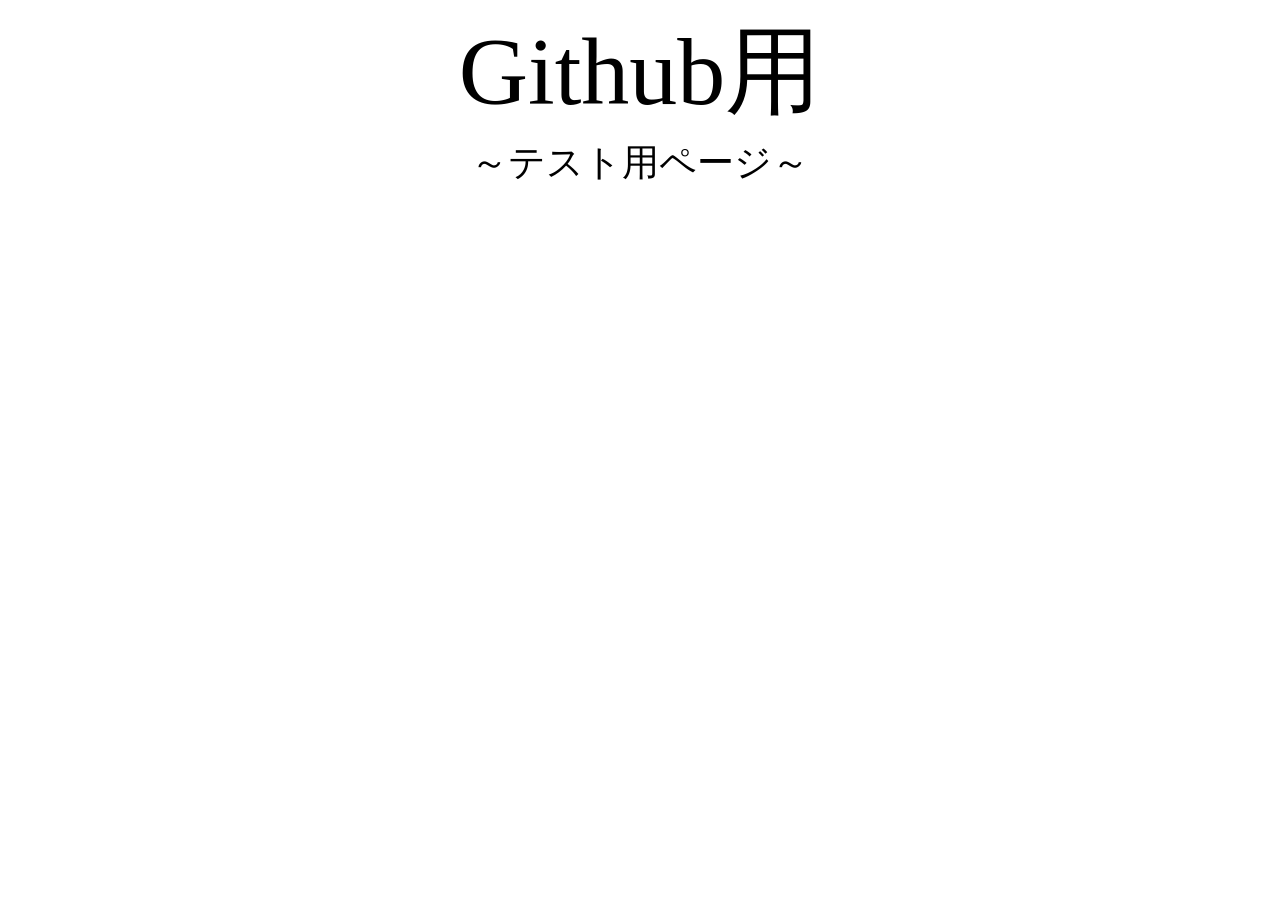
<file: Github用.html>
<html>

<head>
<meta http-equiv=Content-Type content="text/html; charset=shift_jis">
<meta name=Generator content="Microsoft Word 15 (filtered)">
<style>
<!--
 /* Font Definitions */
 @font-face
	{font-family:"Cambria Math";
	panose-1:2 4 5 3 5 4 6 3 2 4;}
@font-face
	{font-family:������;
	panose-1:2 2 4 0 0 0 0 0 0 0;}
@font-face
	{font-family:"UD �f�W�^�� ���ȏ��� NK-B";
	panose-1:2 2 7 0 0 0 0 0 0 0;}
@font-face
	{font-family:"\@UD �f�W�^�� ���ȏ��� NK-B";}
@font-face
	{font-family:"\@������";}
 /* Style Definitions */
 p.MsoNormal, li.MsoNormal, div.MsoNormal
	{margin:0mm;
	text-align:justify;
	text-justify:inter-ideograph;
	font-size:10.5pt;
	font-family:"������",serif;}
 /* Page Definitions */
 @page WordSection1
	{size:595.3pt 841.9pt;
	margin:99.25pt 30.0mm 30.0mm 30.0mm;
	layout-grid:18.0pt;}
div.WordSection1
	{page:WordSection1;}
-->
</style>

</head>

<body lang=JA style='word-wrap:break-word;text-justify-trim:punctuation'>

<div class=WordSection1 style='layout-grid:18.0pt'>

<p class=MsoNormal align=center style='text-align:center'><span lang=EN-US
style='font-size:72.0pt;font-family:"UD �f�W�^�� ���ȏ��� NK-B",serif'>Github</span><span
style='font-size:72.0pt;font-family:"UD �f�W�^�� ���ȏ��� NK-B",serif'>�p</span></p>

<p class=MsoNormal align=center style='text-align:center'><span
style='font-size:28.0pt;font-family:"UD �f�W�^�� ���ȏ��� NK-B",serif'>�`�e�X�g�p�y�[�W�`</span></p>

</div>

</body>

</html>
</file>
